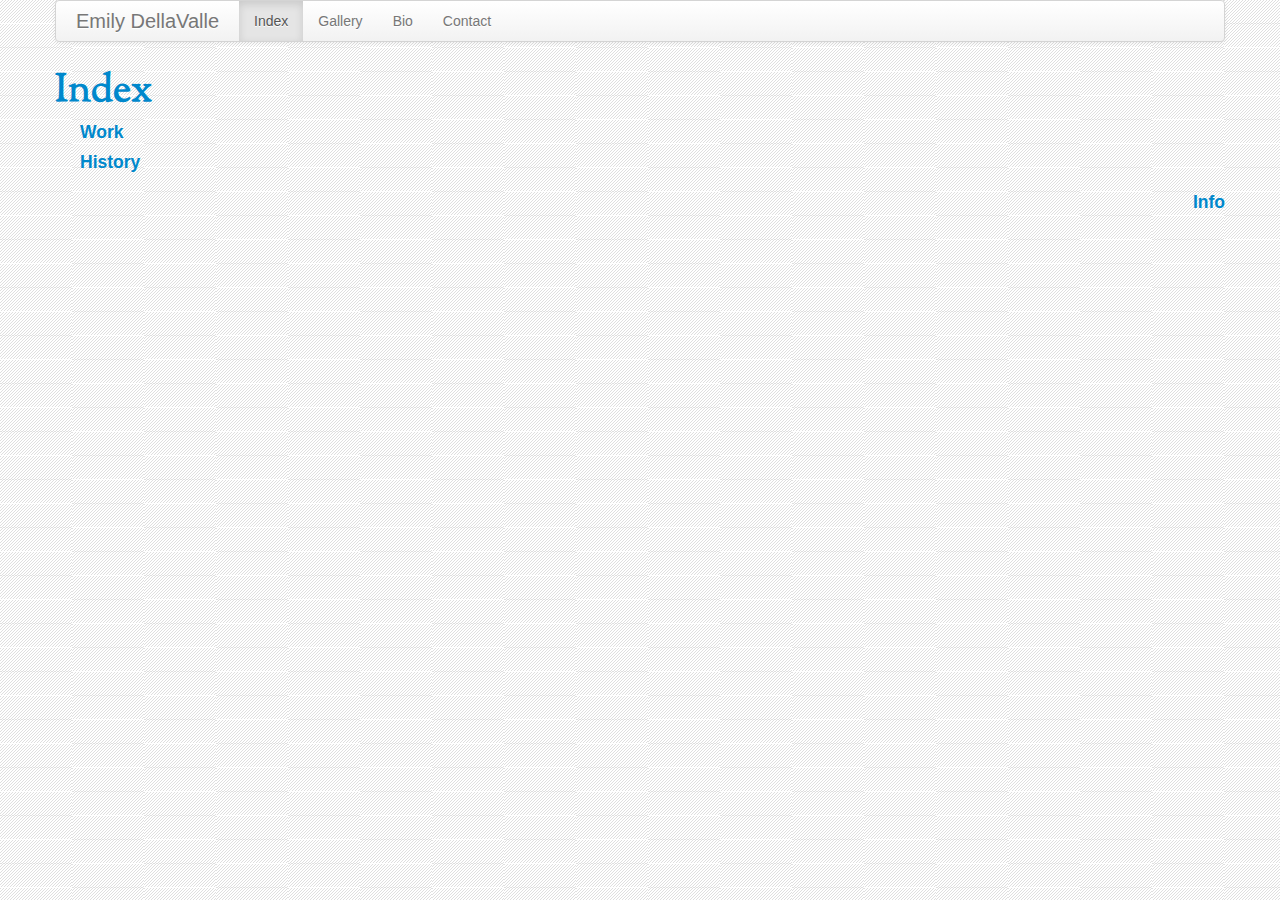
<file: index.html>
<!DOCTYPE html>
    <html>
    	<head>
    		<title>Index</title>
    		<meta name="viewport" content="width=device-width, initial-scale=1.0">
    		<link href="css/bootstrap.css" rel="stylesheet">
   			 <link href="css/bootstrap-responsive.css" rel="stylesheet">
   		        <link href="css/app.css" rel="stylesheet">
                <link href='http://fonts.googleapis.com/css?family=Sorts+Mill+Goudy' rel='stylesheet' type='text/css'>
         </head>
   		 <body>
           <div class="container"> 
                <div class="row">
                    <div class="span12"> 
                        <div class="navbar">
                            <div class="navbar-inner">
                                <a class="brand" href="index.html">Emily DellaValle</a>
                                <ul class="nav">
                                    <li class="active"> <a href="index.html">Index</a> </li>
                                    <li> <a href="gallery.html">Gallery</a> </li>
                                    <li> <a href="bio.html">Bio</a> </li>
                                    <li> <a href="Contact.html">Contact</a> </li>
                                </ul>
                            </div>
                        </div>
                    </div>
                </div>
                <div class="row">
                    <div class="span12">
                                <a class="brand" href="index.html">
                                    <h1> Index </h1>
                                </a>
                                <ul class="index">
                                    <li class="active"> 
                                        <a href="index.html">
                                        <h4>Work</h4>
                                        </a>
                                    </li>
                                        <a href="index.html">
                                        <h4>History</h4>
                                        <a> </li>
                                </ul>
                    </div>
                </div>
                <div class="row">
                    <div class="span12">
                        <div class="Info" href="index.html">
                            <h4 class="pull-right"> Info </h4>

                    </div>
                </div>
            </div>
    	</body>
    </html>
</file>
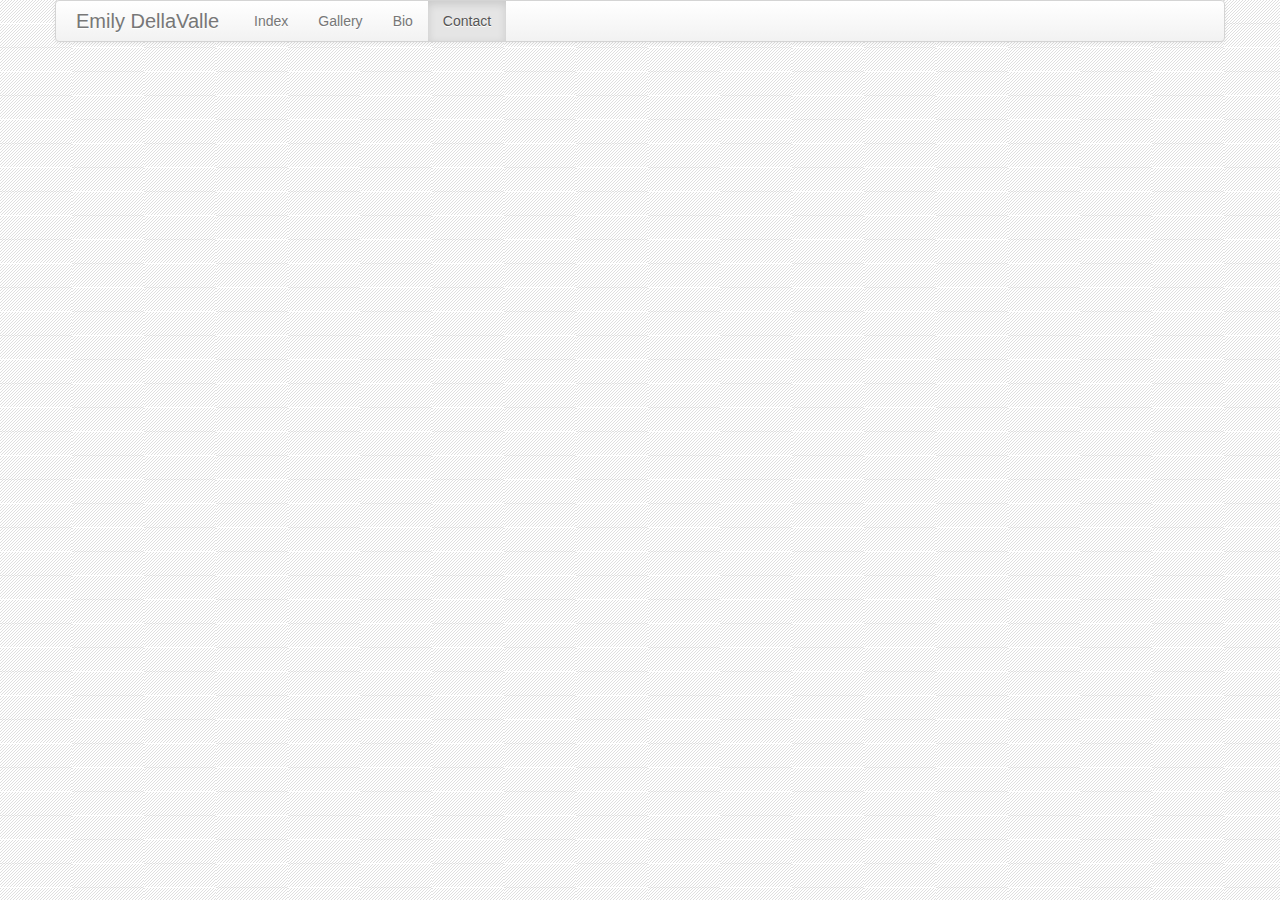
<file: contact.html>
<!DOCTYPE html>
    <html>
        <head>
            <title>Contact</title>
            <meta name="viewport" content="width=device-width, initial-scale=1.0">
            <link href="css/bootstrap.css" rel="stylesheet">
             <link href="css/bootstrap-responsive.css" rel="stylesheet">
                <link href="css/app.css" rel="stylesheet">
                <link href='http://fonts.googleapis.com/css?family=Sorts+Mill+Goudy' rel='stylesheet' type='text/css'>
         </head>
         <body>
           <div class="container"> 
                <div class="row">
                    <div class="span12"> <div class="navbar">
                        <div class="navbar-inner">
                            <a class="brand" href="index.html">Emily DellaValle</a>
                            <ul class="nav">
                                <li> <a href="index.html">Index</a></li>
                                <li> <a href="gallery.html">Gallery</a> </li>
                                <li> <a href="bio.html">Bio</a> </li>
                                <li class="active"> <a href="Contact.html">Contact</a> </li>
                            </ul>
                        </div>
                    </div>
                </div>
            </div>
        </body>
    </html>
</file>
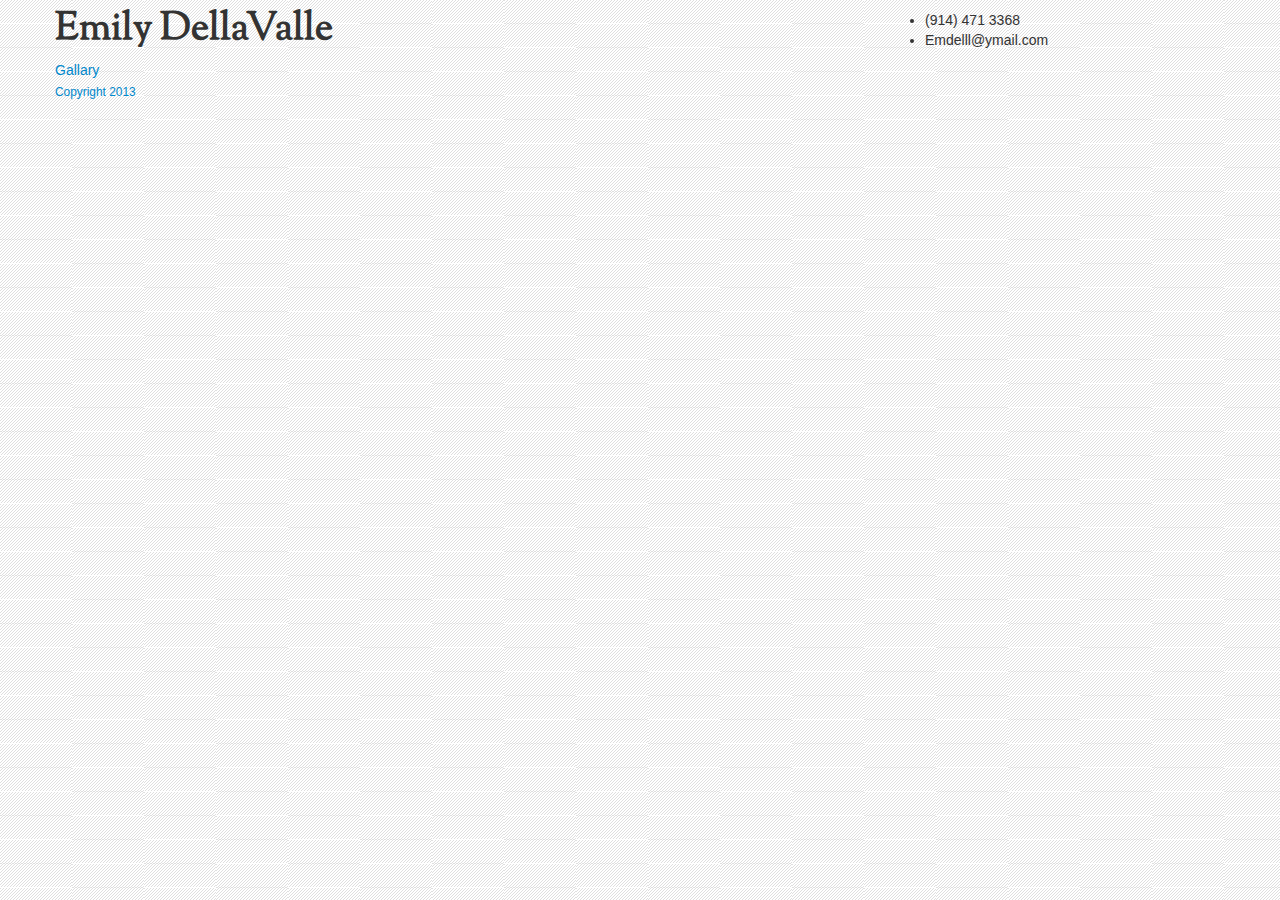
<file: gallary.html>
<!DOCTYPE html>
    <html>
    	<head>
    		<title>Bootstrap 101 Template</title>
    		<meta name="viewport" content="width=device-width, initial-scale=1.0">
    		<link href="css/bootstrap.css" rel="stylesheet">
   			 <link href="css/bootstrap-responsive.css" rel="stylesheet">
   		        <link href="css/app.css" rel="stylesheet">
                <link href='http://fonts.googleapis.com/css?family=Sorts+Mill+Goudy' rel='stylesheet' type='text/css'>
         </head>
   		 <body>
            <div class="container">
                <div class=row>
                    <div class="span9">
    		          <h1> Emily DellaValle </h1>
                    </div>
                <div class="span3">
                <ul> 
            </div>
                <li> (914) 471 3368 </li>
                <li> Emdelll@ymail.com </li>
            </ul>
            </div>
            <div class="row">
                    <div class="span12">
                       <a href="bio.html"> 
                            Gallary
                    </div>
                    <div class="row">
                        <div class="span12">
                        </div>
                    </div>
                </div>
            <small> Copyright 2013 </small>

    	</body>
    </html>
</file>
<file: css/app.css>
/*font-family: 'Sorts Mill Goudy', serif;*/
h1{
	font-family: 'Sorts Mill Goudy', serif;
	font-weight: normal: 100;

}
.new{
	color:red;
}
.logo{
	font-size:4em;
}
.highlight{
	background-color:yellow;
} 
body {background:url("../img/diagonales_decalees.png");
}
/*body {background-color:#e5d7ca;*/
}
a {color:#9011d4;
}
.index{list-style:none;
}
</file>
